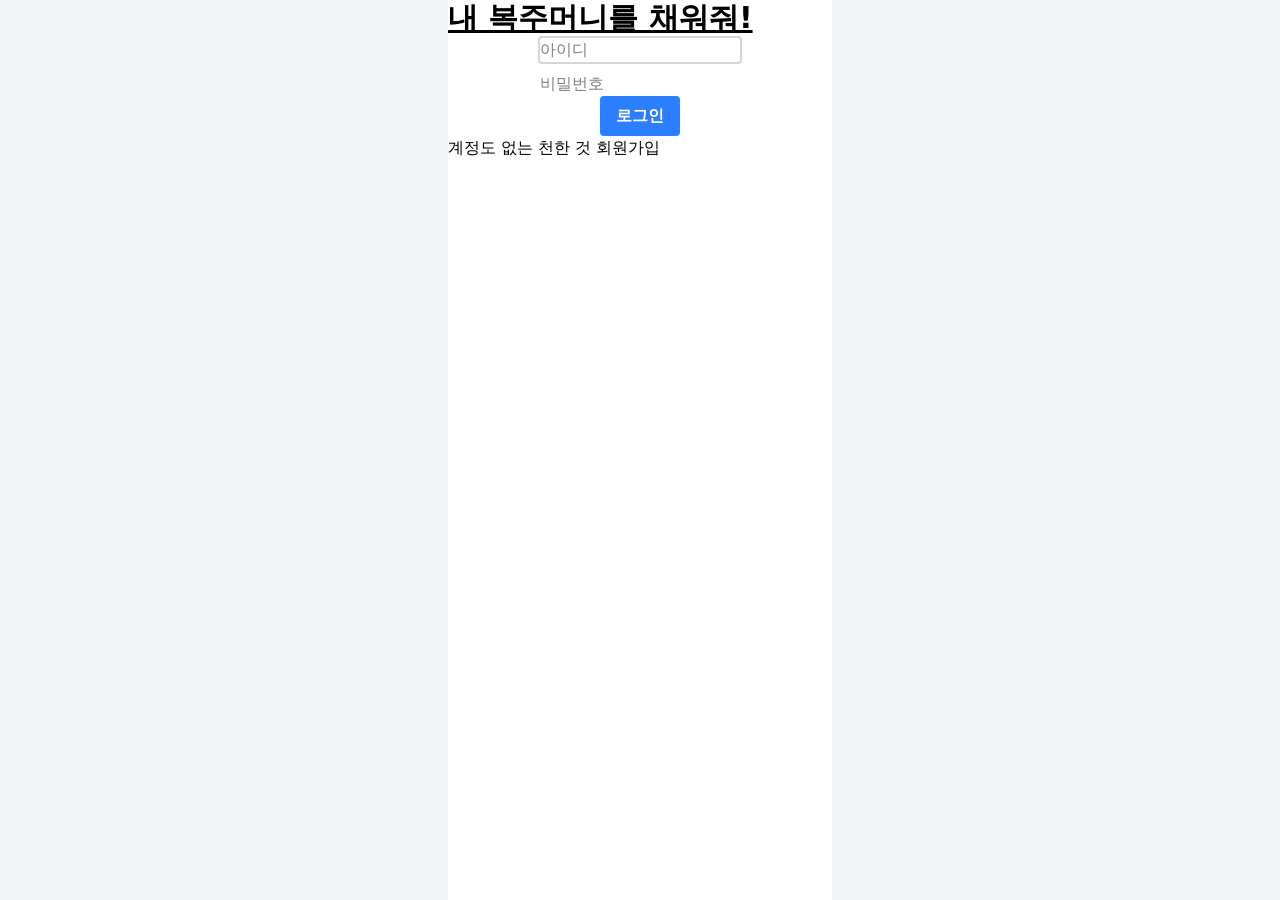
<file: FE/home.html>
<!DOCTYPE html>
<html lang="ko">
<head>
    <meta charset="UTF-8">
    <meta name="viewport" content="width=device-width, initial-scale=1.0">
    <title>복줄머니</title>
    <link href="./output.css" rel="stylesheet">
</head>

<body class="bg-gray-100 flex justify-center items-center h-screen">
    <div id="main" class="flex flex-col w-96 bg-white h-screen">
        <div id="image-section"></div>
        <div id="login-section">
            <div class="text-3xl font-bold underline">내 복주머니를 채워줘!</div>
            <div id="login-form" class="flex flex-col">
                <form action="login.html" method="post" class="flex flex-col justify-items-center items-center">
                    <input type="text" name="id" placeholder="아이디" class="mb-2 border-2 border-gray-300 border-solid rounded w-max">   
                    <input type="password" name="pw" placeholder="비밀번호">
                    <button class="bg-blue-500 hover:bg-blue-700 text-white font-bold py-2 px-4 rounded max-w-11/12">로그인</button>
                </form>
            </div>
            <div id="no-account flex flex-col">
                <span>계정도 없는 천한 것</span>
                <span id="register-text">회원가입</span>
                <div id="line"></div>
            </div>
        </div>
    </div>
</body>
</html>
</file>
<file: FE/output.css>
/*! tailwindcss v4.0.8 | MIT License | https://tailwindcss.com */
@layer theme, base, components, utilities;
@layer theme {
  :root, :host {
    --font-sans: ui-sans-serif, system-ui, sans-serif, "Apple Color Emoji",
      "Segoe UI Emoji", "Segoe UI Symbol", "Noto Color Emoji";
    --font-mono: ui-monospace, SFMono-Regular, Menlo, Monaco, Consolas, "Liberation Mono",
      "Courier New", monospace;
    --color-blue-500: oklch(0.623 0.214 259.815);
    --color-blue-700: oklch(0.488 0.243 264.376);
    --color-gray-100: oklch(0.967 0.003 264.542);
    --color-gray-300: oklch(0.872 0.01 258.338);
    --color-white: #fff;
    --spacing: 0.25rem;
    --container-lg: 32rem;
    --text-3xl: 1.875rem;
    --text-3xl--line-height: calc(2.25 / 1.875);
    --font-weight-bold: 700;
    --default-font-family: var(--font-sans);
    --default-font-feature-settings: var(--font-sans--font-feature-settings);
    --default-font-variation-settings: var(
      --font-sans--font-variation-settings
    );
    --default-mono-font-family: var(--font-mono);
    --default-mono-font-feature-settings: var(
      --font-mono--font-feature-settings
    );
    --default-mono-font-variation-settings: var(
      --font-mono--font-variation-settings
    );
  }
}
@layer base {
  *, ::after, ::before, ::backdrop, ::file-selector-button {
    box-sizing: border-box;
    margin: 0;
    padding: 0;
    border: 0 solid;
  }
  html, :host {
    line-height: 1.5;
    -webkit-text-size-adjust: 100%;
    tab-size: 4;
    font-family: var( --default-font-family, ui-sans-serif, system-ui, sans-serif, "Apple Color Emoji", "Segoe UI Emoji", "Segoe UI Symbol", "Noto Color Emoji" );
    font-feature-settings: var(--default-font-feature-settings, normal);
    font-variation-settings: var( --default-font-variation-settings, normal );
    -webkit-tap-highlight-color: transparent;
  }
  body {
    line-height: inherit;
  }
  hr {
    height: 0;
    color: inherit;
    border-top-width: 1px;
  }
  abbr:where([title]) {
    -webkit-text-decoration: underline dotted;
    text-decoration: underline dotted;
  }
  h1, h2, h3, h4, h5, h6 {
    font-size: inherit;
    font-weight: inherit;
  }
  a {
    color: inherit;
    -webkit-text-decoration: inherit;
    text-decoration: inherit;
  }
  b, strong {
    font-weight: bolder;
  }
  code, kbd, samp, pre {
    font-family: var( --default-mono-font-family, ui-monospace, SFMono-Regular, Menlo, Monaco, Consolas, "Liberation Mono", "Courier New", monospace );
    font-feature-settings: var( --default-mono-font-feature-settings, normal );
    font-variation-settings: var( --default-mono-font-variation-settings, normal );
    font-size: 1em;
  }
  small {
    font-size: 80%;
  }
  sub, sup {
    font-size: 75%;
    line-height: 0;
    position: relative;
    vertical-align: baseline;
  }
  sub {
    bottom: -0.25em;
  }
  sup {
    top: -0.5em;
  }
  table {
    text-indent: 0;
    border-color: inherit;
    border-collapse: collapse;
  }
  :-moz-focusring {
    outline: auto;
  }
  progress {
    vertical-align: baseline;
  }
  summary {
    display: list-item;
  }
  ol, ul, menu {
    list-style: none;
  }
  img, svg, video, canvas, audio, iframe, embed, object {
    display: block;
    vertical-align: middle;
  }
  img, video {
    max-width: 100%;
    height: auto;
  }
  button, input, select, optgroup, textarea, ::file-selector-button {
    font: inherit;
    font-feature-settings: inherit;
    font-variation-settings: inherit;
    letter-spacing: inherit;
    color: inherit;
    border-radius: 0;
    background-color: transparent;
    opacity: 1;
  }
  :where(select:is([multiple], [size])) optgroup {
    font-weight: bolder;
  }
  :where(select:is([multiple], [size])) optgroup option {
    padding-inline-start: 20px;
  }
  ::file-selector-button {
    margin-inline-end: 4px;
  }
  ::placeholder {
    opacity: 1;
    color: color-mix(in oklab, currentColor 50%, transparent);
  }
  textarea {
    resize: vertical;
  }
  ::-webkit-search-decoration {
    -webkit-appearance: none;
  }
  ::-webkit-date-and-time-value {
    min-height: 1lh;
    text-align: inherit;
  }
  ::-webkit-datetime-edit {
    display: inline-flex;
  }
  ::-webkit-datetime-edit-fields-wrapper {
    padding: 0;
  }
  ::-webkit-datetime-edit, ::-webkit-datetime-edit-year-field, ::-webkit-datetime-edit-month-field, ::-webkit-datetime-edit-day-field, ::-webkit-datetime-edit-hour-field, ::-webkit-datetime-edit-minute-field, ::-webkit-datetime-edit-second-field, ::-webkit-datetime-edit-millisecond-field, ::-webkit-datetime-edit-meridiem-field {
    padding-block: 0;
  }
  :-moz-ui-invalid {
    box-shadow: none;
  }
  button, input:where([type="button"], [type="reset"], [type="submit"]), ::file-selector-button {
    appearance: button;
  }
  ::-webkit-inner-spin-button, ::-webkit-outer-spin-button {
    height: auto;
  }
  [hidden]:where(:not([hidden="until-found"])) {
    display: none !important;
  }
}
@layer utilities {
  .collapse {
    visibility: collapse;
  }
  .relative {
    position: relative;
  }
  .mb-2 {
    margin-bottom: calc(var(--spacing) * 2);
  }
  .block {
    display: block;
  }
  .flex {
    display: flex;
  }
  .inline-flex {
    display: inline-flex;
  }
  .list-item {
    display: list-item;
  }
  .table {
    display: table;
  }
  .h-screen {
    height: 100vh;
  }
  .w-0 {
    width: calc(var(--spacing) * 0);
  }
  .w-0\.5 {
    width: calc(var(--spacing) * 0.5);
  }
  .w-4 {
    width: calc(var(--spacing) * 4);
  }
  .w-4\/5 {
    width: calc(4/5 * 100%);
  }
  .w-11 {
    width: calc(var(--spacing) * 11);
  }
  .w-11\/12 {
    width: calc(11/12 * 100%);
  }
  .w-96 {
    width: calc(var(--spacing) * 96);
  }
  .w-lg {
    width: var(--container-lg);
  }
  .w-max {
    width: max-content;
  }
  .max-w-1 {
    max-width: calc(var(--spacing) * 1);
  }
  .max-w-11 {
    max-width: calc(var(--spacing) * 11);
  }
  .max-w-11\/12 {
    max-width: calc(11/12 * 100%);
  }
  .border-collapse {
    border-collapse: collapse;
  }
  .resize {
    resize: both;
  }
  .flex-col {
    flex-direction: column;
  }
  .flex-row {
    flex-direction: row;
  }
  .items-center {
    align-items: center;
  }
  .justify-center {
    justify-content: center;
  }
  .justify-items-center {
    justify-items: center;
  }
  .rounded {
    border-radius: 0.25rem;
  }
  .border {
    border-style: var(--tw-border-style);
    border-width: 1px;
  }
  .border-2 {
    border-style: var(--tw-border-style);
    border-width: 2px;
  }
  .border-solid {
    --tw-border-style: solid;
    border-style: solid;
  }
  .border-gray-300 {
    border-color: var(--color-gray-300);
  }
  .bg-blue-500 {
    background-color: var(--color-blue-500);
  }
  .bg-gray-100 {
    background-color: var(--color-gray-100);
  }
  .bg-white {
    background-color: var(--color-white);
  }
  .px-4 {
    padding-inline: calc(var(--spacing) * 4);
  }
  .py-2 {
    padding-block: calc(var(--spacing) * 2);
  }
  .text-3xl {
    font-size: var(--text-3xl);
    line-height: var(--tw-leading, var(--text-3xl--line-height));
  }
  .font-bold {
    --tw-font-weight: var(--font-weight-bold);
    font-weight: var(--font-weight-bold);
  }
  .text-white {
    color: var(--color-white);
  }
  .underline {
    text-decoration-line: underline;
  }
  .outline {
    outline-style: var(--tw-outline-style);
    outline-width: 1px;
  }
  .hover\:bg-blue-700 {
    &:hover {
      @media (hover: hover) {
        background-color: var(--color-blue-700);
      }
    }
  }
}
@property --tw-border-style {
  syntax: "*";
  inherits: false;
  initial-value: solid;
}
@property --tw-font-weight {
  syntax: "*";
  inherits: false;
}
@property --tw-outline-style {
  syntax: "*";
  inherits: false;
  initial-value: solid;
}
</file>
